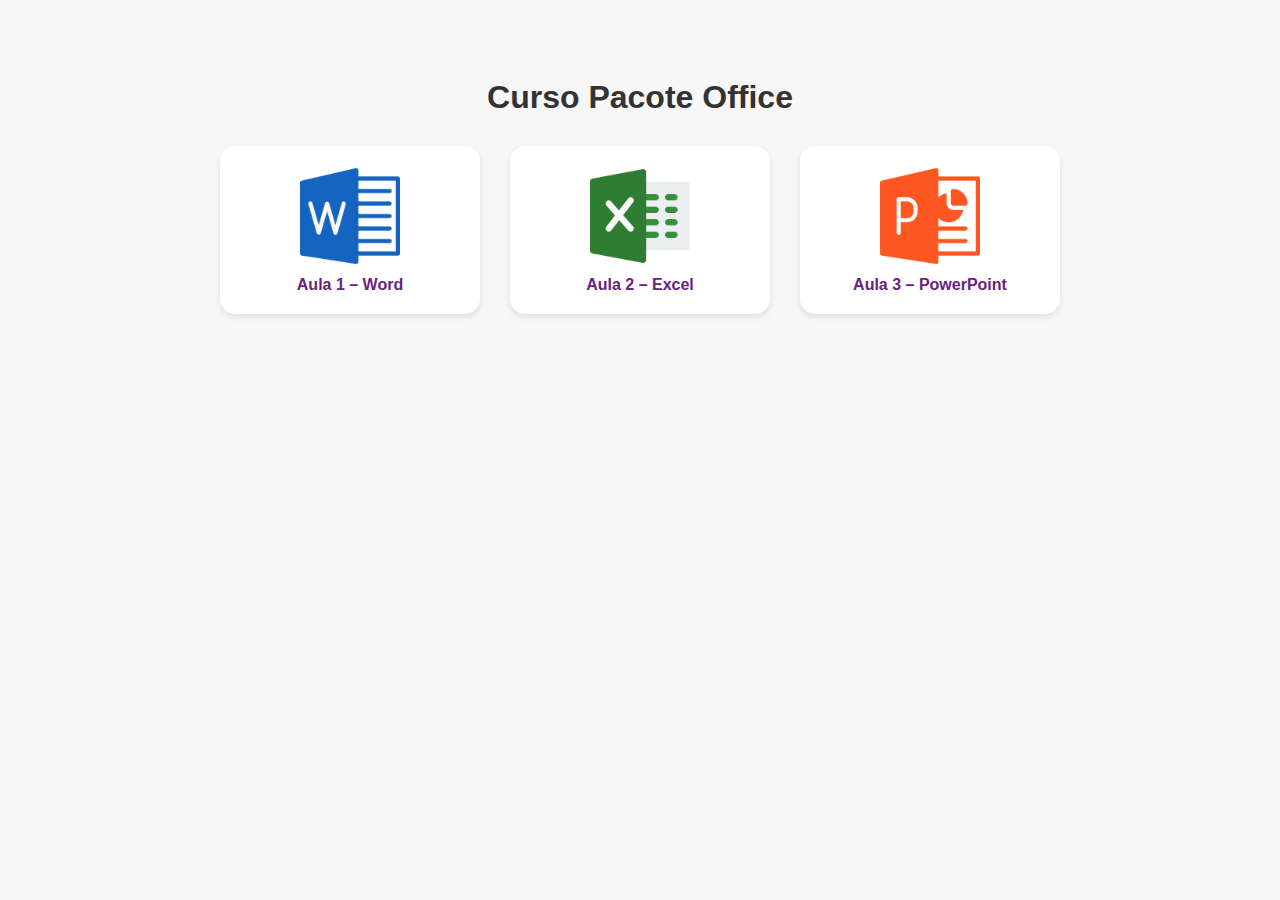
<file: index.html>
<!DOCTYPE html>
<html lang="pt-BR">
<head>
  <meta charset="UTF-8" />
  <meta name="viewport" content="width=device-width, initial-scale=1.0"/>
  <meta name="google-site-verification" content="yHmtaFP8zf5AiJAqzMSpP5SJJSj_drfGaqzQSrKG6xg" />
  <meta name="description" content="Curso gratuito de Word, Excel e PowerPoint com vídeo-aulas, acessível para todos os níveis.">

  <title>Curso Pacote Office – Aprenda Word, Excel e PowerPoint</title>
 <style> body { font-family: Arial, sans-serif; background-color:#f7f7f7; text-align:center; padding:50px; } h1 { color:#333; margin-bottom:30px; } .container { display:flex; justify-content:center; flex-wrap:wrap; gap:30px; } .icon { background:white; border-radius:15px; box-shadow:0 3px 6px rgba(0,0,0,0.1); padding:20px; width:220px; cursor:pointer; transition:0.3s; display:flex; flex-direction:column; align-items:center; } .icon:hover { transform:scale(1.03); box-shadow:0 6px 12px rgba(0,0,0,0.18); } .icon img { width:100px; height:auto; object-fit:contain; margin-bottom:10px; } .icon p { margin:0; font-weight:bold; color:#6b2180; } /* modal */.modal { display:none; position:fixed; z-index:50; left:0; top:0; width:100%; height:100%; background-color:rgba(0,0,0,0.6); justify-content:center; align-items:center; } .modal-content { background:white; padding:18px; border-radius:12px; width:90%; max-width:760px; box-shadow:0 0 12px rgba(0,0,0,0.3); text-align:center; } .modal video { width:100%; border-radius:8px; } .close-btn, .nav-btn { background:#0056b3; color:white; border:none; border-radius:8px; padding:8px 14px; margin:10px 6px; cursor:pointer; } .close-btn { background:crimson; } .titulo-aula { font-size:18px; font-weight:700; margin-bottom:10px; } .contador { color:gray; font-size:14px; margin-top:6px; } </style> </head> <body></body>
</head>
<body>

  <h1>Curso Pacote Office</h1>

  <!-- Container com ID — o script vai inserir os cards aqui -->
  <div class="container" id="aulasContainer"></div>

  <!-- Modal -->
<div id="videoModal" class="modal" aria-hidden="true">
  <div class="modal-content">
    <div class="titulo-aula" id="tituloAula"></div>
    <iframe id="videoPlayer" width="100%" height="400" frameborder="0" allowfullscreen></iframe>
    <div class="contador" id="contadorAula"></div>
    <div>
      <button class="nav-btn" onclick="aulaAnterior()">◀ Anterior</button>
      <button class="close-btn" onclick="fecharVideo()">Fechar</button>
      <button class="nav-btn" onclick="proximaAula()">Próxima ▶</button>
    </div>
  </div>
</div>



<script>
/* --- Dados das aulas: caminhos locais (confirme nomes exatos) --- */
const aulas = [
  {
    titulo: "Aula 1 – Word",
    video: "https://www.youtube.com/embed/muKbeMsLVzs?si=EilbVoxYrtSkq161",
    icon: "./imagens/word.png.png"
  },
  {
    titulo: "Aula 2 – Excel",
    video: "https://www.youtube.com/embed/h9D6dCAKWfY?si=WG_3XPSjy_5wbQ1o",
    icon: "./imagens/excel.png.png"
  },
  {
    titulo: "Aula 3 – PowerPoint",
    video: "https://www.youtube.com/embed/uJ3o1E9v5lI?si=--znnHFMWf1sU4Q",
    icon: "./imagens/powerpoint.png.png"
  }
];



const container = document.getElementById("aulasContainer");
const modal = document.getElementById("videoModal");
const videoPlayer = document.getElementById("videoPlayer");
const tituloAula = document.getElementById("tituloAula");
const contadorAula = document.getElementById("contadorAula");

let indiceAtual = 0;

/* --- cria os cards dinamicamente --- */
aulas.forEach((aula, index) => {
  const card = document.createElement("div");
  card.classList.add("icon");

  const img = document.createElement("img");
  img.src = aula.icon;           // usa 'icon' exatamente como no array
  img.alt = aula.titulo;
  img.onerror = () => { img.style.display = 'none'; console.warn('Imagem não carregou:', aula.icon); };

  const p = document.createElement("p");
  p.textContent = aula.titulo;

  card.appendChild(img);
  card.appendChild(p);

  // Ao clicar no card abre o modal
  card.addEventListener("click", () => abrirVideo(index));

  container.appendChild(card);
});

/* --- funções do player/modal --- */
function abrirVideo(indice) {
  indiceAtual = indice;
  const aula = aulas[indice];
  videoPlayer.src = aula.video;       // caminho do vídeo (confirme nomes)
  tituloAula.textContent = aula.titulo;
  contadorAula.textContent = `Aula ${indice + 1} de ${aulas.length}`;
  modal.style.display = "flex";
  modal.setAttribute('aria-hidden','false');
}

function fecharVideo() {
  modal.style.display = "none";
  modal.setAttribute('aria-hidden','true');
  videoPlayer.src = ""; // limpa o vídeo

}

function proximaAula() {
  if (indiceAtual < aulas.length - 1) abrirVideo(indiceAtual + 1);
}

function aulaAnterior() {
  if (indiceAtual > 0) abrirVideo(indiceAtual - 1);
}

/* fechar ao clicar fora do conteúdo */
window.onclick = function(event) {
  if (event.target === modal) fecharVideo();
}

/* útil: log de erros no carregamento do vídeo */
videoPlayer.addEventListener('error', (e) => {
  console.error('Erro ao carregar vídeo:', e);
  alert('Não foi possível carregar o vídeo. Verifique se o arquivo existe e o caminho está correto.');
});
</script>

</body>
</html>
</file>
